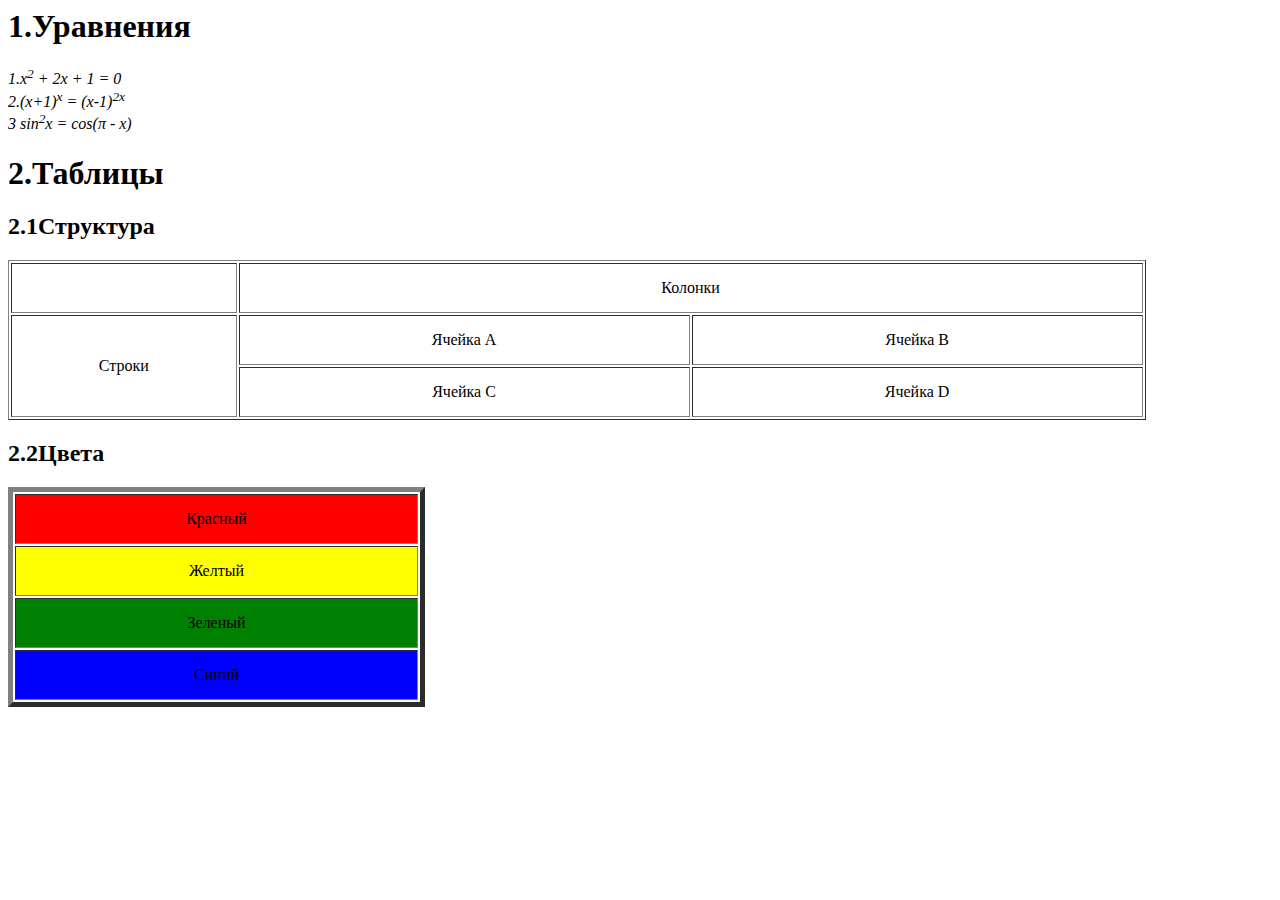
<file: task1.html>
<html>
<style>
p.urnie
    {
    font-style: italic;
    }
   td
   {       
    text-align:center;
    padding: 15px;
    }
</style>
<body>
<h1>1.Уравнения</h1>
<p class = "urnie">
1.x<sup>2</sup> + 2x + 1 = 0<br>
2.(x+1)<sup>x</sup> = (x-1)<sup>2x</sup><br>
3 sin<sup>2</sup>x = cos(&pi; - x)</p>
<h1>2.Таблицы</h1>
<h2>2.1Структура</h2>
<table width="90%" border ="1">

<tr>
<td width = "20%"></td>
 <td colspan = "2" >Колонки</td>
 </tr>

<tr>
<td rowspan = "2">Строки</td>
<td >Ячейка А</td>
<td ">Ячейка B</td>
</tr>

<tr>
<td>Ячейка С</td>
<td >Ячейка D</td>
</tr>
</table>

<h2>2.2Цвета</h2>

<table width = "33%" border = "5" style = "border-style:outset">
<tr><td bgcolor="red">Красный</td></tr>

<tr><td bgcolor="yellow">Желтый</td></tr>

<tr><td bgcolor="green">Зеленый</td></tr>

<tr><td bgcolor="blue">Синий</td></tr>

</table>
</body>
</html>
</file>
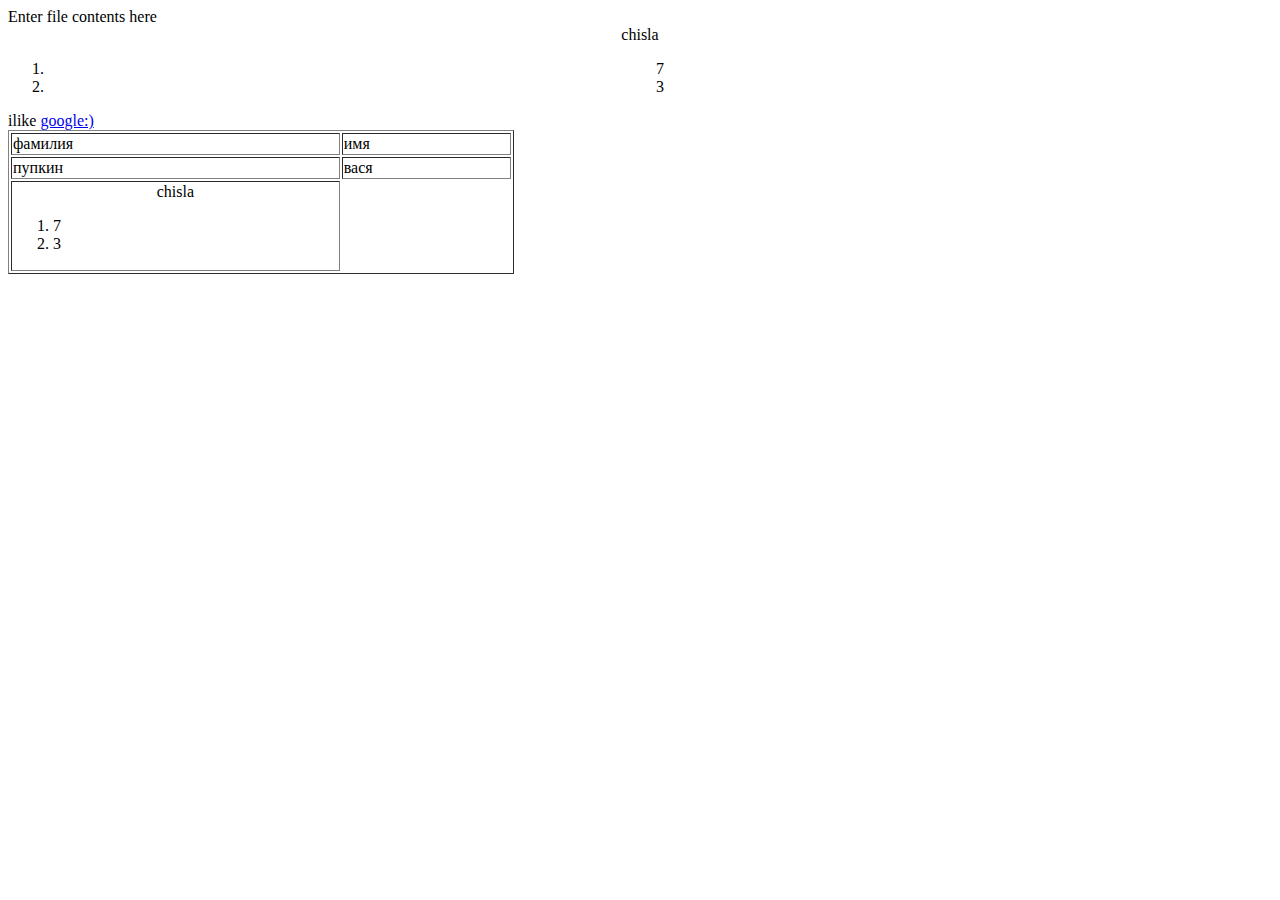
<file: irl/pop.html>
Enter file contents here<html>
	<body>
	<center>chisla
	<ol> 
	<li> 7 
	<li> 3 
	</ol></center>

ilike <a href="http://ya.ru"> google:) </a>

<table border=1 width="40%">
<tr>
<td> фамилия </td>
<td> имя </td>
</tr>
<tr>
<td> пупкин </td>
<td> вася </td>
</tr>
<tr> 
<td><center>chisla</center>
	<ol> 
	<li> 7 
	<li> 3 
	</ol>
</td>
</tr>
</table>




	</body>
</html>
</file>
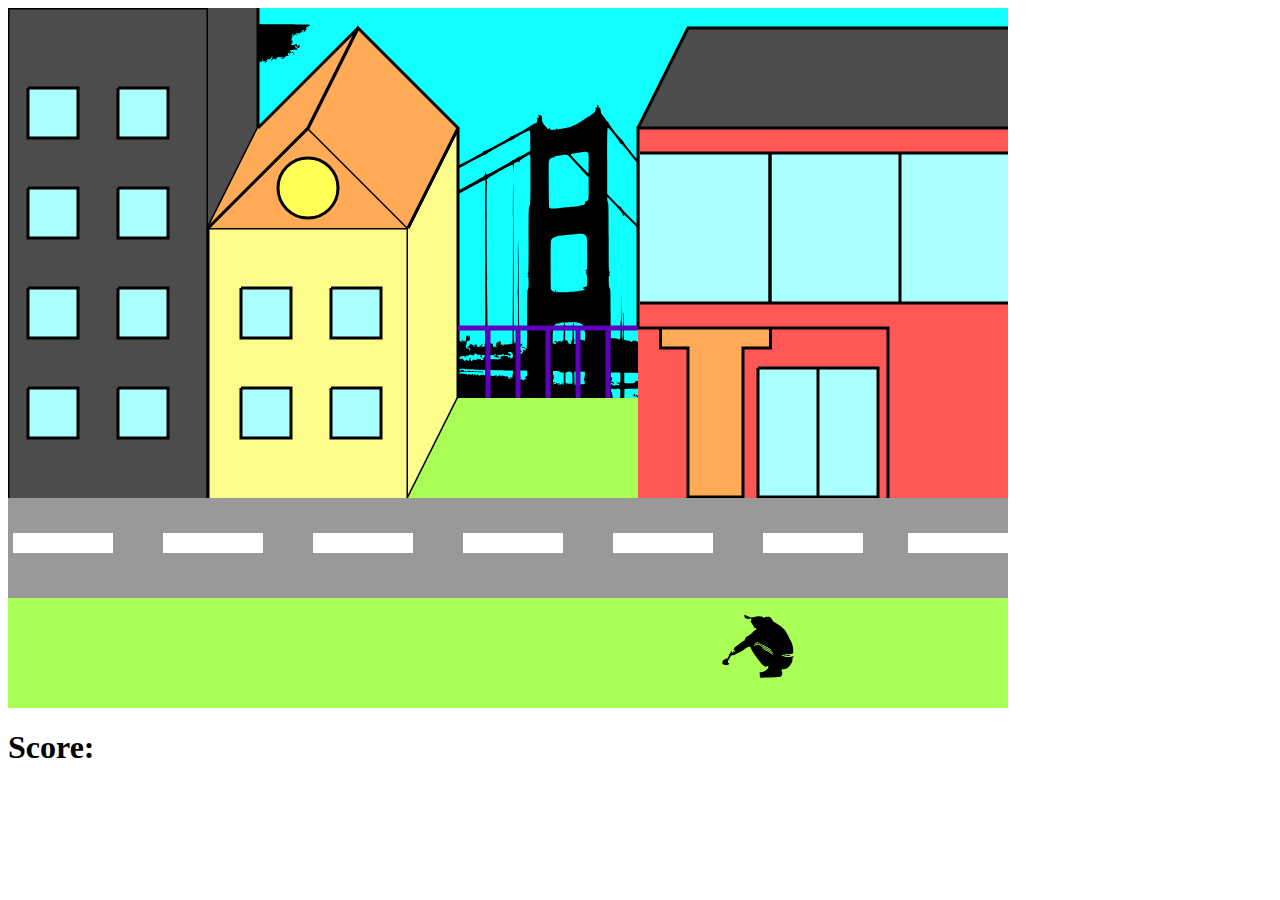
<file: klrab/street.html>
<html>
<body>

<script>
    var i = 0;
    function score() {
        i = i + 1;
        resEl = document.getElementById('res');
        resEl.innerHTML = String(i);
    }
    function score1() {
        i = i + 100;
        resEl = document.getElementById('res');
        resEl.innerHTML = String(i);
    }
</script>

<svg  height="700" width="1000">

// фон
  <rect width="100%" height="80%"  fill="rgb(15, 255, 255)" />
  <path id = "traj" stroke = "none" fill = "none" d = "M0 0 q -100 -400 -200 0"/>     
  <path id = "traj2" stroke = "none" fill = "none" d = "M-200 0 q -100 -400 -200 0"/> 
  <image xlink:href="bridge.svg" x="150"   height="100%" width="100%"/>
  // здания
  <rect stroke = "black" stroke-width = "3" width="200" height="80%" fill = "rgb(76, 76, 76)"/> 
<path stroke = "black" stroke-width = "3" d = "M200 220 l50 -100 l0 -500 l-50 100" fill = "rgb(76, 76, 76)"/>

  <rect stroke = "black" stroke-width = "3" width = "200" height = "450" x="200" y="220" fill = "rgb(252,252,138)"/>
  <path stroke = "black" stroke-width = "3" d = "M200 220 l100 -100 l100 100" fill="rgb(255,170,86)"/>
  <path stroke = "black" stroke-width = "3"d = "M400 490 l50 -100 l0 -270 l-50 100" fill = "rgb(252,252,138)"/>
 <path stroke = "black" stroke-width = "3" d = "M400 220 l50 -100 l-100 -100 l-50 100" fill="rgb(255,170,86)"/>
  <path stroke = "black" stroke-width = "3" d ="M200 220 l100 -100 l50 -100 l-100 100" fill="rgb(255,170,86)"//>
  

  <rect width = "500" height = "700" x = "630" y ="120" fill="rgb(255,86,86)"/>
  <rect width = "55" height = "350" x="680" y="320" fill="rgb(255, 170, 86)"/>
  <rect width = "110" height = "20" x ="652.5" y="320" fill="rgb(255, 170, 86)"/>
  <path stroke = "black" stroke-width = "3" d = "M652.5 320 l0 20 l27.5 0 l0 149 l55 0 l0-149 l27.5 0 l0 -20" fill = "none"/>
  <path stroke = "black" stroke-width = "3" d = "M630 120 l50 -100 l600 0 l-50 100" fill = "rgb(76, 76, 76)"/>
  // окошки
  <rect id = "z1" onclick="score()" width = "50" height = "50" x = "20"y = "380" fill = "rgb(170,255,255)"/>
  <rect id = "z2" onclick="score()" width = "50" height = "50" x = "110"y = "380" fill = "rgb(170,255,255)"/>
  <rect id = "z3" onclick="score()" width = "50" height = "50" x = "20"y = "280" fill = "rgb(170,255,255)"/>
  <rect id = "z4" onclick="score()" width = "50" height = "50" x = "110"y = "280" fill = "rgb(170,255,255)"/>
  <rect id = "z5" onclick="score()" width = "50" height = "50" x = "20"y = "180" fill = "rgb(170,255,255)"/>
  <rect id = "z6" onclick="score()" width = "50" height = "50" x = "110"y = "180" fill = "rgb(170,255,255)"/>
  <rect id = "z7" onclick="score()" width = "50" height = "50" x = "20"y = "80" fill = "rgb(170,255,255)"/>
  <rect id = "z8" onclick="score()" width = "50" height = "50" x = "110"y = "80" fill = "rgb(170,255,255)"/>
  <path stroke = "black" stroke-width = "3" d = "M20 380 l0 50 l50 0 l0 -50 l-50 0"fill="none"/>
  <path stroke = "black" stroke-width = "3" d = "M110 380 l0 50 l50 0 l0 -50 l-50 0"fill="none"/>
  <path stroke = "black" stroke-width = "3" d = "M20 280 l0 50 l50 0 l0 -50 l-50 0"fill="none"/>
  <path stroke = "black" stroke-width = "3" d = "M110 280 l0 50 l50 0 l0 -50 l-50 0"fill="none"/>
  <path stroke = "black" stroke-width = "3" d = "M20 180 l0 50 l50 0 l0 -50 l-50 0"fill="none"/>
  <path stroke = "black" stroke-width = "3" d = "M110 180 l0 50 l50 0 l0 -50 l-50 0"fill="none"/>
  <path stroke = "black" stroke-width = "3" d = "M20 80 l0 50 l50 0 l0 -50 l-50 0"fill="none"/>
  <path stroke = "black" stroke-width = "3" d = "M110 80 l0 50 l50 0 l0 -50 l-50 0"fill="none"/>
  
  <animate 
           xlink:href="#z1"
           attributeName="fill"
           values="rgb(255,255,86);rgb(170,255,255)"
           begin="click"
           dur="0.5s"
           repeatCount="1"
           
  />
  <animate 
           xlink:href="#z2"
           attributeName="fill"
           values="rgb(255,255,86);rgb(170,255,255)"
           begin="click"
           dur="0.5s"
           repeatCount="1"
  />
  <animate 
           xlink:href="#z3"
           attributeName="fill"
           values="rgb(255,255,86);rgb(170,255,255)"
           begin="click"
           dur="0.5s"
           repeatCount="1"
  />
  <animate 
           xlink:href="#z4"
           attributeName="fill"
           values="rgb(255,255,86);rgb(170,255,255)"
           begin="click"
           dur="0.5s"
           repeatCount="1"
  />
  <animate 
           xlink:href="#z5"
           attributeName="fill"
           values="rgb(255,255,86);rgb(170,255,255)"
           begin="click"
           dur="0.5s"
           repeatCount="1"
  />
  <animate 
           xlink:href="#z6"
           attributeName="fill"
           values="rgb(255,255,86);rgb(170,255,255)"
           begin="click"
           dur="0.5s"
           repeatCount="1"
  />
  <animate 
           xlink:href="#z7"
           attributeName="fill"
           values="rgb(255,255,86);rgb(170,255,255)"
           begin="click"
           dur="0.5s"
           repeatCount="1"
  />
  <animate 
           xlink:href="#z8"
           attributeName="fill"
           values="rgb(255,255,86);rgb(170,255,255)"
           begin="click"
           dur="0.5s"
           repeatCount="1"
  />

  <rect id = "d1" onclick="score()" width = "50" height = "50" x = "233"y = "380" fill = "rgb(170,255,255)"/>
  <rect id = "d2" onclick="score()" width = "50" height = "50" x = "323"y = "380" fill = "rgb(170,255,255)"/>
  <rect id = "d3" onclick="score()" width = "50" height = "50" x = "233"y = "280" fill = "rgb(170,255,255)"/>
  <rect id = "d4" onclick="score()" width = "50" height = "50" x = "323"y = "280" fill = "rgb(170,255,255)"/>
  <path stroke = "black" stroke-width = "3" d = "M233 380 l0 50 l50 0 l0 -50 l-50 0"fill="none"/>
  <path stroke = "black" stroke-width = "3" d = "M323 380 l0 50 l50 0 l0 -50 l-50 0"fill="none"/>
  <path stroke = "black" stroke-width = "3" d = "M233 280 l0 50 l50 0 l0 -50 l-50 0"fill="none"/>
  <path stroke = "black" stroke-width = "3" d = "M323 280 l0 50 l50 0 l0 -50 l-50 0"fill="none"/>
  <circle cx = "300" cy = "180" r="30" stroke="black" stroke-width="3" fill = "rgb(255,255,86)"/>
  
  <animate 
           xlink:href="#d1"
           attributeName="fill"
           values="rgb(170, 255, 86);rgb(170,255,255)"
           begin="click"
           dur="0.5s"
           repeatCount="1"
  />
  <animate 
           xlink:href="#d2"
           attributeName="fill"
           values="rgb(170, 255, 86);rgb(170,255,255)"
           begin="click"
           dur="0.5s"
           repeatCount="1"
  />
  <animate 
           xlink:href="#d3"
           attributeName="fill"
           values="rgb(170, 255, 86);rgb(170,255,255)"
           begin="click"
           dur="0.5s"
           repeatCount="1"
  />
  <animate 
           xlink:href="#d4"
           attributeName="fill"
           values="rgb(170, 255, 86);rgb(170,255,255)"
           begin="click"
           dur="0.5s"
           repeatCount="1"
  />

  <path stroke= "black" stroke-width = "3" d = "M1000 120 l-370 0 l0 200 l250 0 l0 350" fill = "none"/>
  <rect id = "m1" onclick="score()" width = "120" height = "350" x = "750"y = "360" fill = "rgb(170,255,255)"/>
  <path stroke= "black" stroke-width = "3" d = "M750 360 l0 129 l120 0 l0 -129 l-120 0" fill = "none"/>
  <path stroke= "black" stroke-width = "3" d = "M810 360 l0 350"/>
  <rect id = "m2" onclick="score()" width = "500" height = "150" x = "632" y = "145" fill = "rgb(170,255,255)"/>
  <path stroke= "black" stroke-width = "3" d = "M632 145 l500 0"/>
  <path stroke= "black" stroke-width = "3" d = "M632 295 l500 0"/>
  <path stroke= "black" stroke-width = "3" d="M762 145 l0 150"/>
  <path stroke= "black" stroke-width = "3" d="M892 145 l0 150"/>
  <path stroke= "black" stroke-width = "3" d="M762 145 l0 150"/>

  <animate 
           xlink:href="#m1"
           attributeName="fill"
           values="rgb(255,255,86);rgb(170,255,255)"
           begin="click"
           dur="0.5s"
           repeatCount="1"
  />
  <animate 
           xlink:href="#m2"
           attributeName="fill"
           values="rgb(255,255,86);rgb(170,255,255)"
           begin="click"
           dur="0.5s"
           repeatCount="1"
  />
  // дорога и лужайка
 
 <rect width="100%" height="40%" y="70%"  fill="rgb(170, 255, 86)" />
  <rect  y="70%"  width="100%" height="100" fill = "rgb(153,153,153)" /> 
  <rect width = "100" height = "20" x = "5"y = "75%" fill = "white"/>
  <rect width = "100" height = "20" x = "155"y = "75%" fill = "white"/>
  <rect width = "100" height = "20" x = "305"y = "75%" fill = "white"/>
  <rect width = "100" height = "20" x = "455"y = "75%" fill = "white"/>
  <rect width = "100" height = "20" x = "605"y = "75%" fill = "white"/>
  <rect width = "100" height = "20" x = "755"y = "75%" fill = "white"/>
  <rect width = "100" height = "20" x = "900"y = "75%" fill = "white"/>
  
  <path stroke-width = "3" d="M400 490 l50 -100 l180 0 l0 100 " fill="rgb(170, 255, 86)"/>
 <path stroke = "rgb(95, 0, 191)" stroke-width = "5" d = "M450 320 l180 0" />
 <path stroke = "rgb(95, 0, 191)" stroke-width = "5" d = "M480 320 l0 70" />
 <path stroke = "rgb(95, 0, 191)" stroke-width = "5" d = "M510 320 l0 70" />
 <path stroke = "rgb(95, 0, 191)" stroke-width = "5" d = "M540 320 l0 70" />
 <path stroke = "rgb(95, 0, 191)" stroke-width = "5" d = "M570 320 l0 70" />
 <path stroke = "rgb(95, 0, 191)" stroke-width = "5" d = "M600 320 l0 70" />
  //гопник
  <image xlink:href="gop.svg" id = "gopnik" onclick="score1()" x="700" y = "600" height="10%" width="10%"/>

  <animateMotion
xlink:href="#gopnik"
dur="2s"
begin = "click"
fill = "freeze"
id = "anim1"
>
<mpath xlink:href="#traj"/>
</animateMotion>
<animateMotion
xlink:href="#gopnik"
dur="2s"
begin = "anim1.end"
fill = "freeze"
>
<mpath xlink:href="#traj2"/>
</animateMotion>



</svg>

<h1>Score: <span id="res"></span></h1> 

</body>
</html>
<path stroke="rgb(191,95,0)" stroke-width="3" d="M20 380 l0 50 l50 0 l0 -50 l-50 0" />
</file>
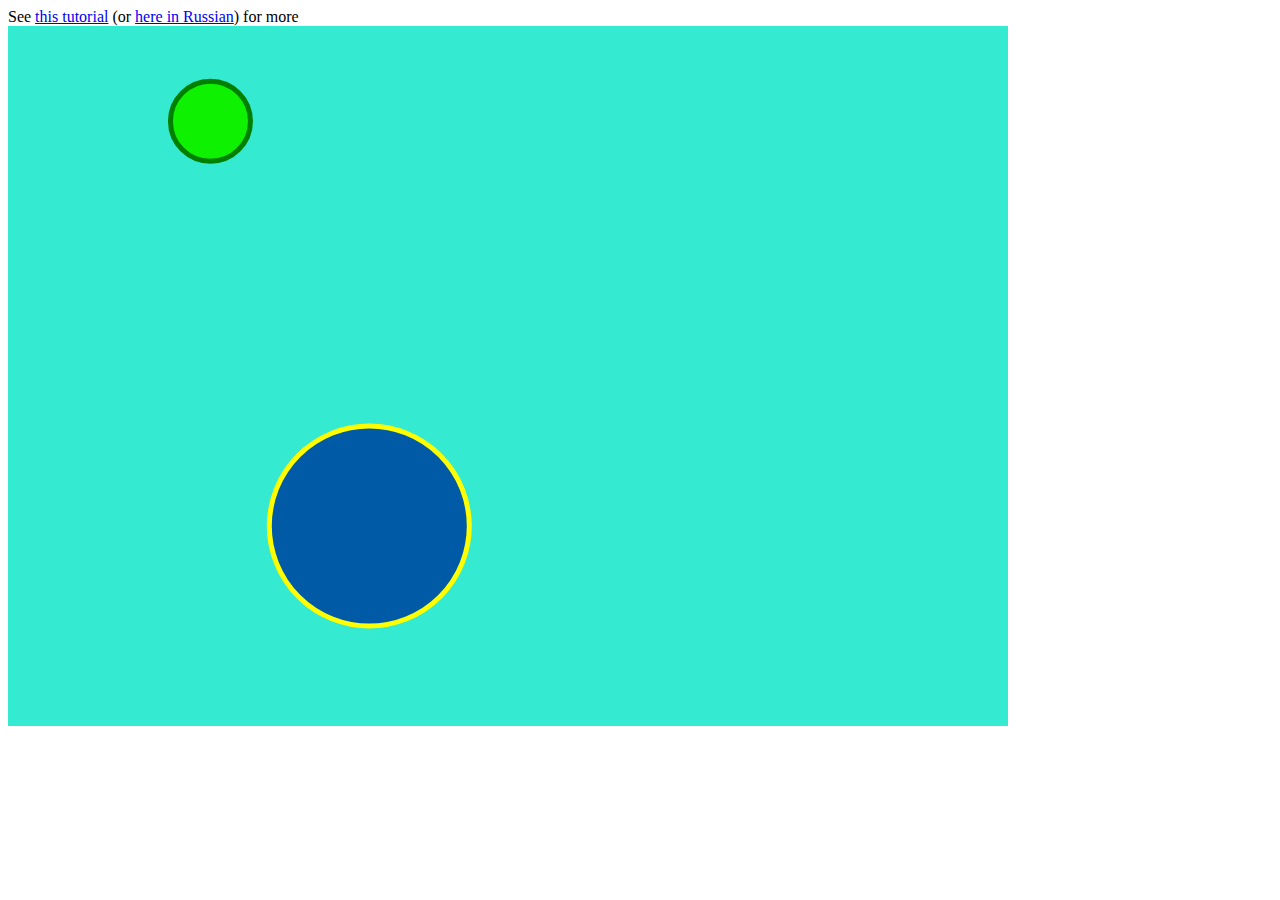
<file: klrab/htmle/kk.html>
<!DOCTYPE html>
<html>
<body>
See <a href="https://css-tricks.com/guide-svg-animations-smil/">this tutorial</a> (or <a href="http://css-live.ru/articles/rukovodstvo-po-svg-animaciyam-smil.html">here in Russian</a>) for more <br/>

<svg height="700" width="1000">
  <rect  height="700" width="1000" fill="#34EAD1" />
  <circle id="shar" cx="0" cy="0" r="40" stroke="green" stroke-width="5" fill="rgb(240,240,255)" />
  <circle id="c2" cx="150" cy="500" r="100" stroke="yellow" stroke-width="5" fill="rgb(240,240,255)" />

  <path id = "traj" stroke = "none" fill = "none" d = "M150 250 q 100 -400 200 0"/>     
  <path id = "traj2" stroke = "none" fill = "none" d = "M350 250 q 100 -400 200 0"/>   
<animate 
           xlink:href="#c2"
           attributeName="cx"
           values="150;450;150"
           dur="2s"
           repeatCount="2"
/>
<animateMotion
xlink:href="#shar"
dur="2s"
begin = "0s"
fill = "freeze"
id = "id1"
>
<mpath xlink:href="#traj"/>
</animateMotion>
<animateMotion
xlink:href="#shar"
dur="2s"
begin = "id1.end"
fill = "freeze"
>
<mpath xlink:href="#traj2"/>
</animateMotion>
<animate 
           xlink:href="#shar"
           attributeName="fill"
           values="rgb(0,0,255);rgb(0,255,0);rgb(255,0,0);rgb(0,0,255)"
           dur="2s"
           repeatCount="10"
/>
<animate 
           xlink:href="#c2"
           attributeName="fill"
           from="rgb(0,0,255)"
           to="rgb(0,255,0)"
           dur="2s"
           repeatCount="2"
/>


</svg> 
 
</body>
</html>
</file>
